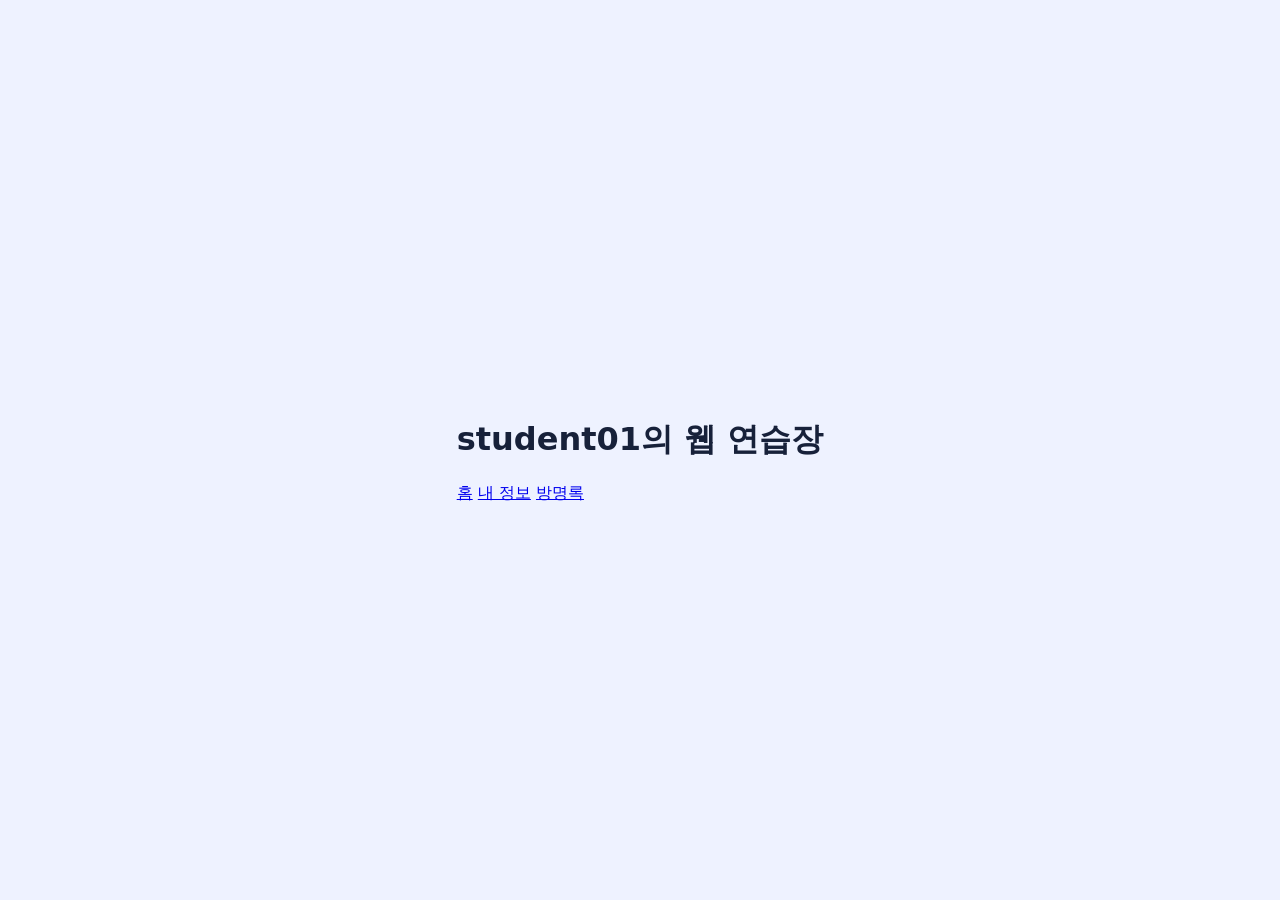
<file: index.html>
<!doctype html>
<html lang="ko">
  <head>
    <meta charset="utf-8">
    <meta name="viewport" content="width=device-width, initial-scale=1">
    <title>my-web</title> 
    <link rel="stylesheet" href="styles.css">
  </head>
  <body>
    <header>
      <h1>student01의 웹 연습장</h1>
      <nav>
        <a href="index.html">홈</a>
        <a href="about.html">내 정보</a>
        <a href="guestbook.html">방명록</a>
      </nav>
    </header>
  </body>
</html>
</file>
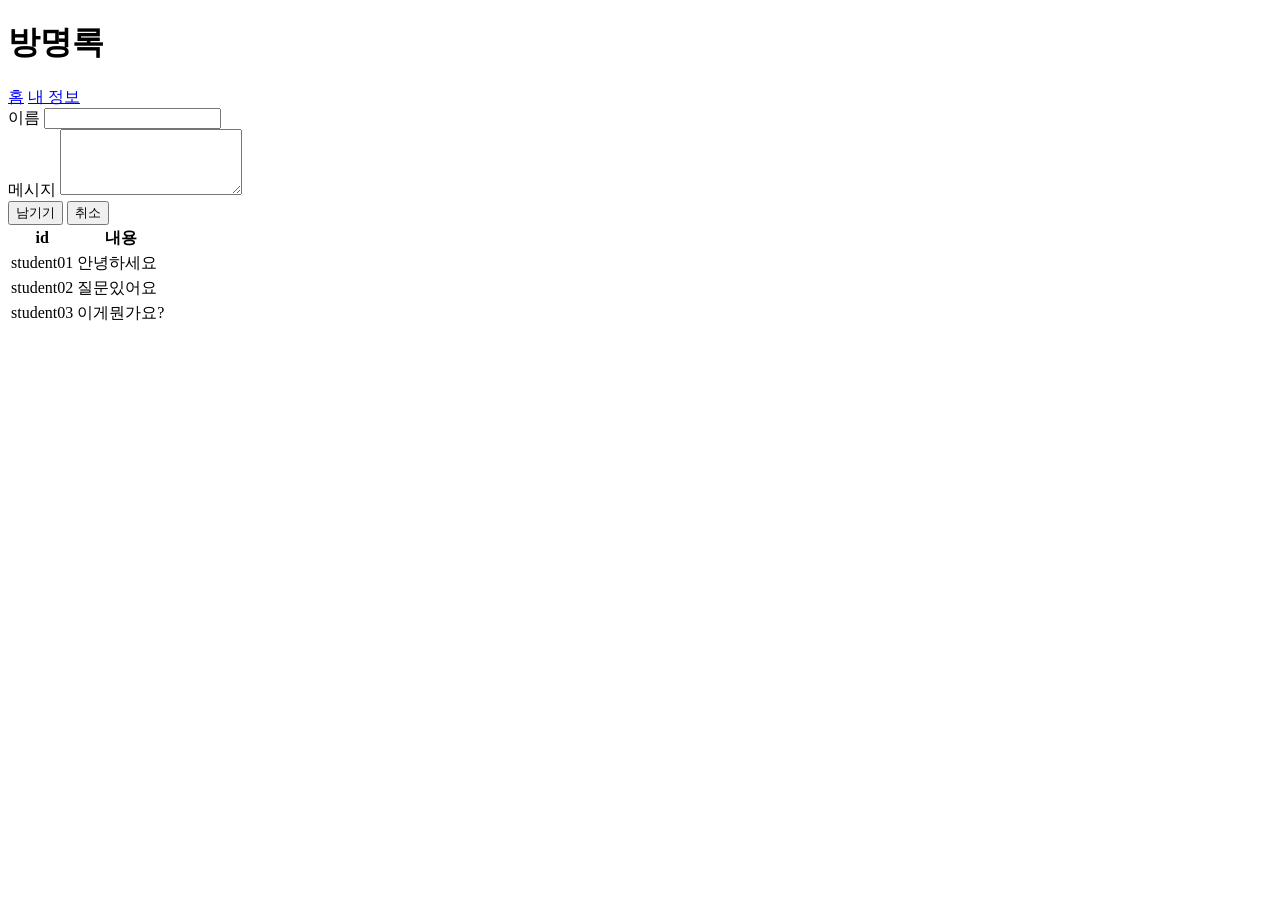
<file: guestbook.html>
<!DOCTYPE html>
<html lang="en">
<head>
    <meta charset="UTF-8">
    <meta name="viewport" content="width=device-width, initial-scale=1.0">
    <title>Document</title>
</head>
<body>
    <header>
      <h1>방명록</h1>
      <nav>
        <a href="index.html">홈</a>
        <a href="about.html">내 정보</a>        
      </nav>
    </header>

    <form>
        <div>
            <label for="name">이름</label>
            <input id="name" type="text">
        </div>
        <div>
            <label for="message">메시지</label>
            <textarea id="message" rows="4"></textarea>
        </div>    
        <button type="submit">남기기</button>
        <button type="cancel">취소</button>
    </form>

    <table>
        <tr><th>id</th><th>내용</th></tr>
        <tr><td>student01</td><td>안녕하세요</td></tr>
        <tr><td>student02</td><td>질문있어요</td></tr>
        <tr><td>student03</td><td>이게뭔가요?</td></tr>
    </table>
   
</body>
</html>
</file>
<file: styles.css>
body {
  min-height: 100vh;
  margin: 0;
  display: grid;
  place-items: center;
  font-family: system-ui, sans-serif;
  color: #17213a;
  background: #eef2ff;
}

.card {
  width: min(36rem, calc(100% - 2rem));
  padding: 2rem;
  border-radius: 1rem;
  background: white;
  box-shadow: 0 1rem 2.5rem rgb(30 50 100 / 12%);
}

.eyebrow {
  color: #3157d5;
  font-weight: 700;
}

button {
  padding: 0.7rem 1rem;
  border: 0;
  border-radius: 0.5rem;
  color: white;
  background: #3157d5;
}
</file>
